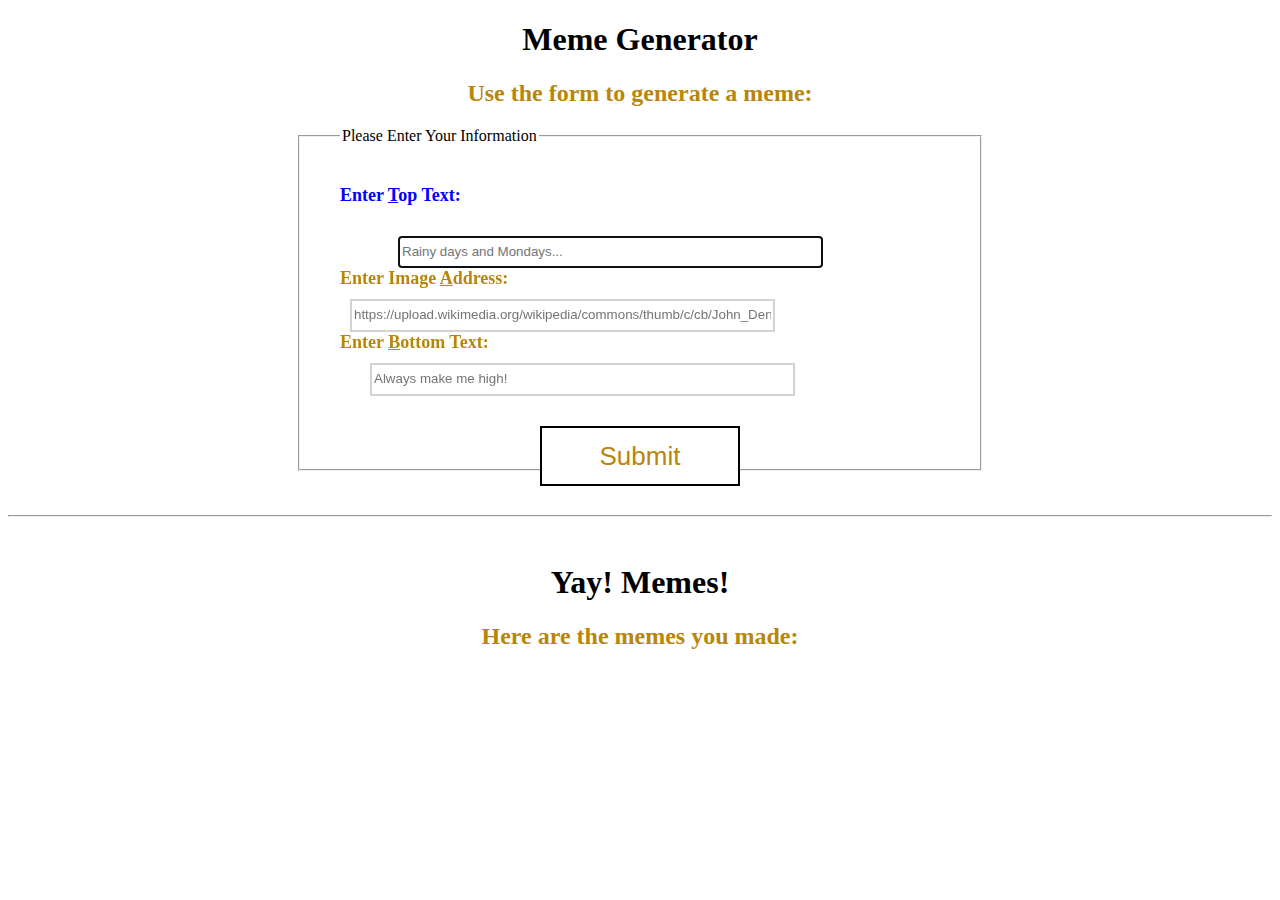
<file: docs/Meme Generator/index.html>
<!DOCTYPE html>
<html lang="en" xmlns="http://www.w3.org/1999/html">
<head>
    <meta charset="UTF-8">
    <title>SJF Meme Generator</title>
    <link rel="stylesheet" href="index.css">

</head>
<body>

<h1>Meme Generator</h1>
<h2>Use the form to generate a meme:</h2>

<form id="MemeGenerator">
    <fieldset>
        <legend>Please Enter Your Information</legend>
        <label for="TopText" accesskey="T">Enter Top Text:
            <input id="TopText" type="text" placeholder="Rainy days and Mondays..."  size="50" autofocus> <br>
        </label>
        <label for="Address" accesskey="A">Enter Image Address:
            <input id="Address" type="url" placeholder="https://upload.wikimedia.org/wikipedia/commons/thumb/c/cb/John_Denver_1974.jpg/330px-John_Denver_1974.jpg" size="50"> <br>
        </label>
        <label for="BottomText" accesskey="B">Enter Bottom Text:
            <input id="BottomText" type="text" placeholder="Always make me high!" size="50">
        </label>
        <br>
        <input id="Submit" type="submit" value="Submit" accesskey="S" size="30"> <br>

    </fieldset>
</form>
<br>
<br>
<hr>

<br>
<h1>Yay! Memes!</h1>
<h2>Here are the memes you made:</h2>

<section id="GeneratedMemes">
    <ul>

    </ul>
</section>


<script src="index.js"></script>
</body>
</html>
</file>
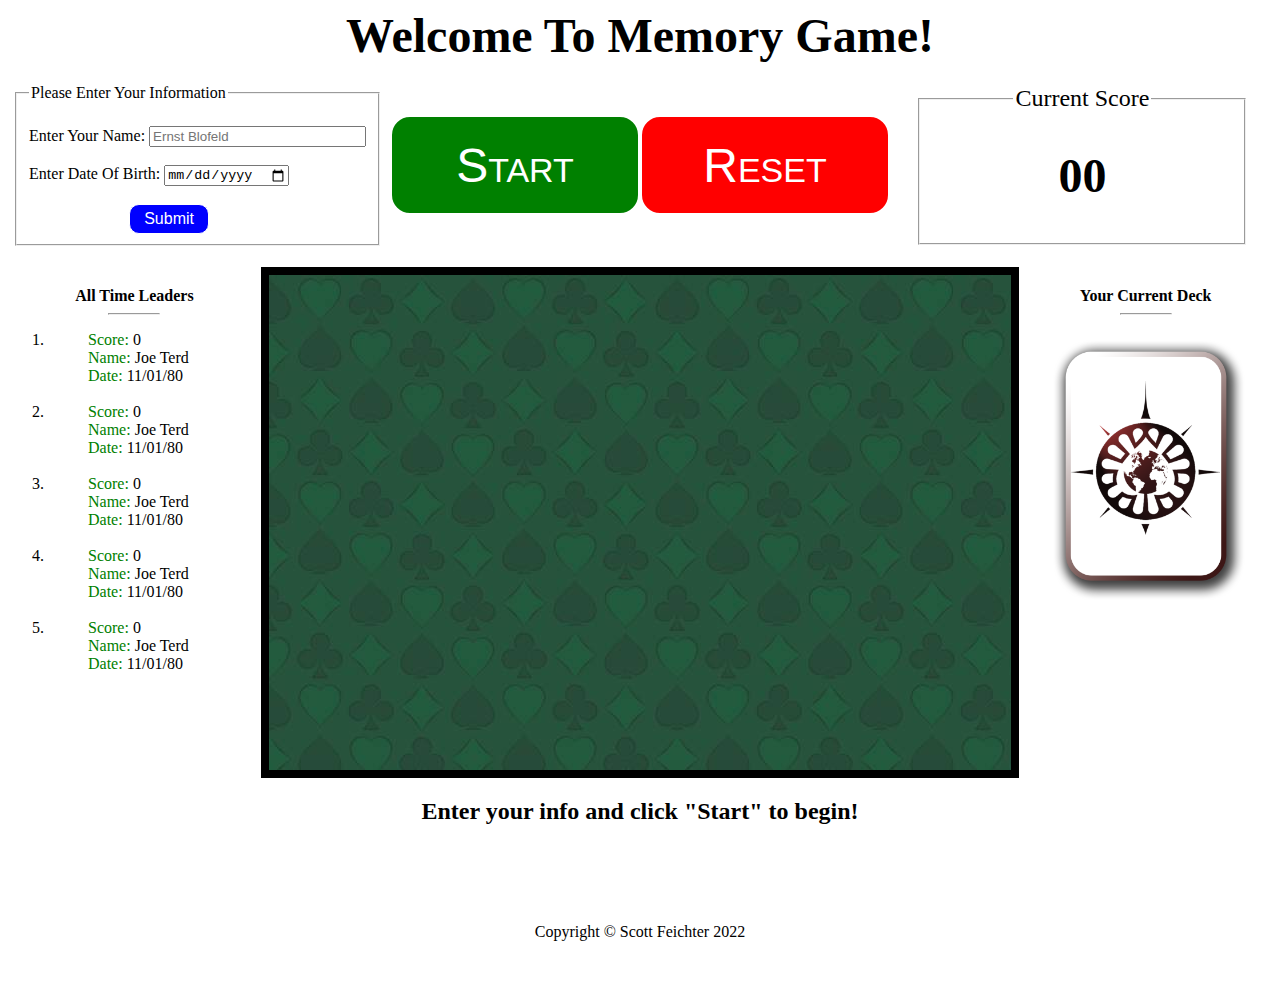
<file: docs/MemoryGame/index.html>
<!DOCTYPE html>
<html lang="en">
<head>
    <meta charset="UTF-8">
    <title>SJF Memory Game</title>
    <link rel="stylesheet" href="index.css">
</head>
<body>

<div class="container">

    <div class="header">
            <h1>Welcome To Memory Game!</h1>
    </div>


    <div class="info">
        <form id="player">
            <fieldset>
                <legend>Please Enter Your Information</legend><br>
                <label for="name">Enter Your Name:</label>
                <input id="name" type="text" placeholder="Ernst Blofeld" size="24"><br><br>
                <label for="DOB">Enter Date Of Birth:</label>
                <input id="DOB" type="date"><br><br>
                <input id="submit" type="submit" value="Submit">
            </fieldset>
        </form>
    </div>

    <div class="controls">
            <button id="start" type="button">Start</button>
            <button id="reset" type="button">Reset</button>
    </div>


    <div class="current">
        <fieldset>
            <legend id="cs">Current Score</legend>
            <div id="currentScoreBox">
                <h4 id="currentScore" >00</h4>
            </div>
        </fieldset>


    </div>


    <div class="alltime">
        <h4 id="All Time Leaders">All Time Leaders</h4>
        <hr id="leadersLine">
        <div id="ATLnamesDiv">
            <ol id="ATLnamesOl">
                <li>
                    <ul class="subList"><p class="scoreP">Score: </p><p id="bestScore" class="scoreS">0</p></ul>
                    <ul class="subList"><p class="nameP">Name: </p><p id="bestName" class="nameS">Joe Terd</p></ul>
                    <ul class="subList"><p class="dateP">Date:  </p><p id="bestDate" class="dateS">11/01/80</p></ul>
                </li><br>
                <li>
                    <ul class="subList"><p class="scoreP">Score: </p><p id="2nd" class="scoreS">0</p></ul>
                    <ul class="subList"><p class="nameP">Name: </p><p id="2ndName" class="nameS">Joe Terd</p></ul>
                    <ul class="subList"><p class="dateP">Date: </p><p id="2ndDate" class="dateS">11/01/80</p></ul>
                </li><br>
                <li>
                    <ul class="subList"><p class="scoreP">Score: </p><p id="3rd" class="scoreS">0</p></ul>
                    <ul class="subList"><p class="nameP">Name: </p><p id="3rdName" class="nameS">Joe Terd</p></ul>
                    <ul class="subList"><p class="dateP">Date: </p><p id="3rdDate" class="dateS">11/01/80</p></ul>
                </li><br>
                <li>
                    <ul class="subList"><p class="scoreP">Score: </p><p id="4th" class="scoreS">0</p></ul>
                    <ul class="subList"><p class="nameP">Name: </p><p id="4thName" class="nameS">Joe Terd</p></ul>
                    <ul class="subList"><p class="dateP">Date: </p><p id="4thDate" class="dateS">11/01/80</p></ul>
                </li><br>
                <li>
                    <ul class="subList"><p class="scoreP">Score: </p><p id="5th" class="scoreS">0</p></ul>
                    <ul class="subList"><p class="nameP">Name: </p><p id="5thName" class="nameS">Joe Terd</p></ul>
                    <ul class="subList"><p class="dateP">Date: </p><p id="5thDate" class="dateS">11/01/80</p></ul>
                </li><br>

            </ol>
        </div>

    </div>



    <div class="gameplay">
        <form id="gameplayForm">
            <button type="button" id="00" class="cardBack"></button>
            <button type="button" id="01" class="cardBack"></button>
            <button type="button" id="02" class="cardBack"></button>
            <button type="button" id="03" class="cardBack"></button>
            <button type="button" id="04" class="cardBack"></button>
            <button type="button" id="05" class="cardBack"></button>
            <button type="button" id="10" class="cardBack"></button>
            <button type="button" id="11" class="cardBack"></button>
            <button type="button" id="12" class="cardBack"></button>
            <button type="button" id="13" class="cardBack"></button>
            <button type="button" id="14" class="cardBack"></button>
            <button type="button" id="15" class="cardBack"></button>
            <button type="button" id="20" class="cardBack"></button>
            <button type="button" id="21" class="cardBack"></button>
            <button type="button" id="22" class="cardBack"></button>
            <button type="button" id="23" class="cardBack"></button>
            <button type="button" id="24" class="cardBack"></button>
            <button type="button" id="25" class="cardBack"></button>
        </form>
    </div>



    <div class="deck">
        <h4 id="Your Deck">Your Current Deck</h4>
        <hr id="yourdeckLine">
        <div id="yourdeckImgDiv">
            <img id="deckPic" src="png/Card%20Back%20copy.png">
        </div>
    </div>

    <div class="instructions">
        <h2 id="instructionsH2">Enter your info and click "Start" to begin!</h2>
    </div>

    <div class="footer">
        <p id="copyright">Copyright &copy; Scott Feichter 2022</p>
    </div>

</div>


<script src="index.js"></script>
</body>
</html>
</file>
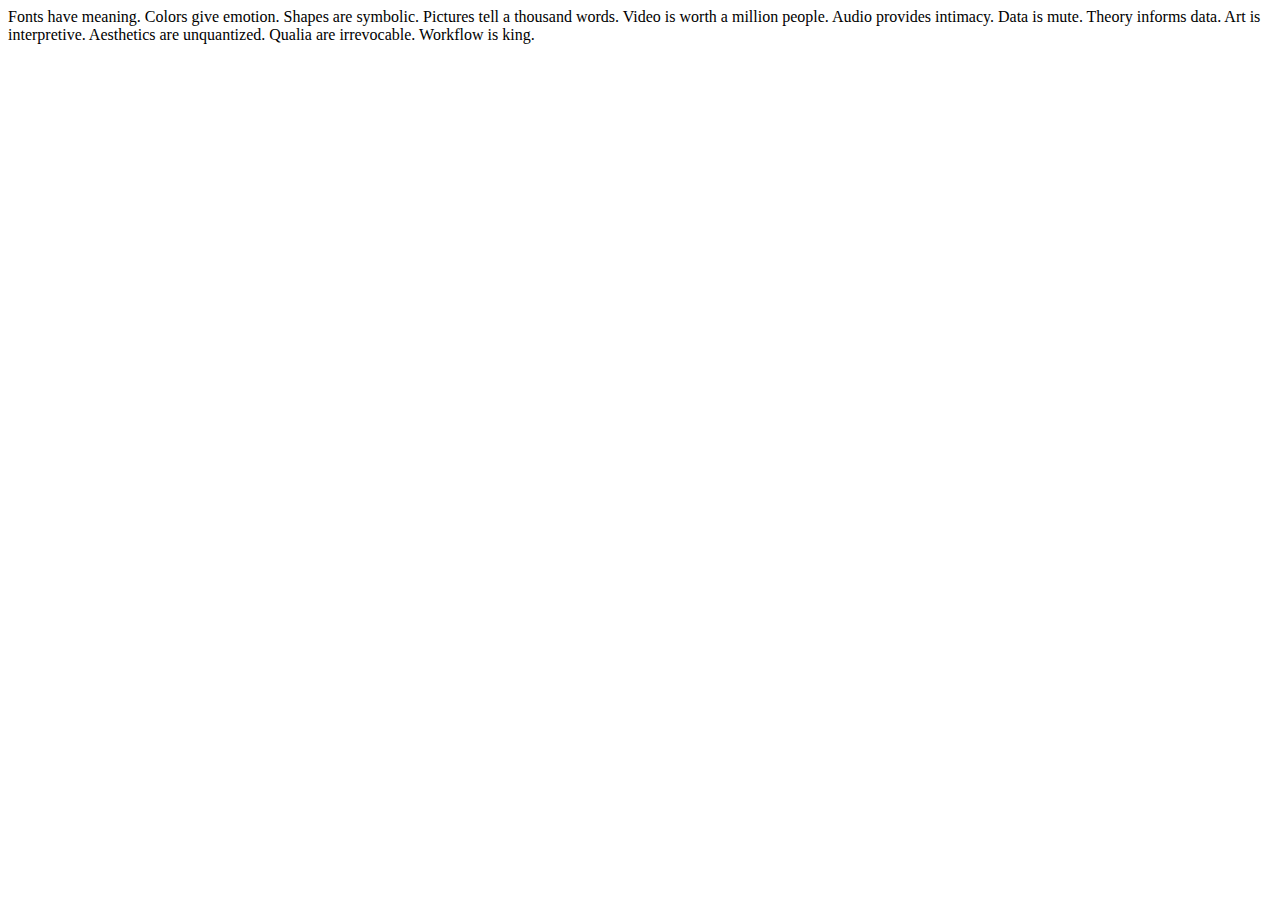
<file: _html/design.html>
<!DOCTYPE html>
<html lang="en">
<head>
  <meta charset="UTF-8">
  <title>Scott Feichter</title>
</head>
<body>

Fonts have meaning.

Colors give emotion.

Shapes are symbolic.

Pictures tell a thousand words.

Video is worth a million people.

Audio provides intimacy.

Data is mute.

Theory informs data.

Art is interpretive.

Aesthetics are unquantized.

Qualia are irrevocable.

Workflow is king.


</body>
</html>
</file>
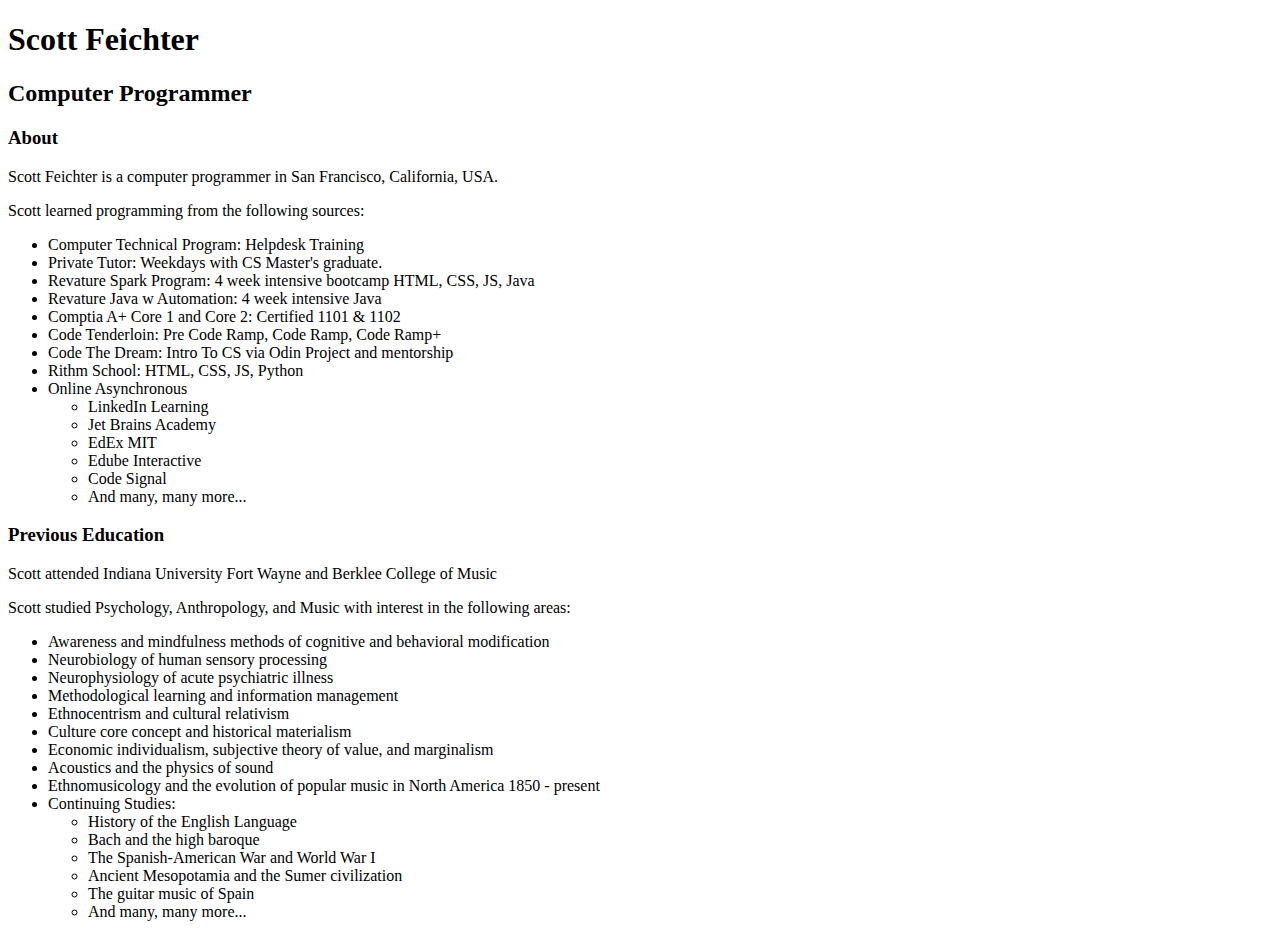
<file: _html/long.html>
<!DOCTYPE html>
<html lang="en">
<head>
  <meta charset="UTF-8">
  <title>Scott Feichter</title>
</head>
<body>

<!------------------------------NAV BAR------------------------------------->

<!------------------------------ABOUT------------------------------------->

<section id="about">
  <h1>Scott Feichter</h1>
  <h2>Computer Programmer</h2>
  <h3>About</h3>
  <p>Scott Feichter is a computer programmer in San Francisco, California, USA.</p>
  <p>Scott learned programming from the following sources:</p>
  <ul id="learning_sources">
    <li>Computer Technical Program: Helpdesk Training</li>
    <li>Private Tutor: Weekdays with CS Master's graduate.</li>
    <li>Revature Spark Program: 4 week intensive bootcamp HTML, CSS, JS, Java</li>
    <li>Revature Java w Automation: 4 week intensive Java</li>
    <li>Comptia A+ Core 1 and Core 2: Certified 1101 & 1102</li>
    <li>Code Tenderloin: Pre Code Ramp, Code Ramp, Code Ramp+</li>
    <li>Code The Dream: Intro To CS via Odin Project and mentorship</li>
    <li>Rithm School: HTML, CSS, JS, Python</li>
    <li>Online Asynchronous
      <ul>
        <li>LinkedIn Learning</li>
        <li>Jet Brains Academy</li>
        <li>EdEx MIT</li>
        <li>Edube Interactive</li>
        <li>Code Signal</li>
        <li>And many, many more...</li>
      </ul>
    </li>
  </ul>
</section>


<!------------------------------PREVIOUS EDUCATION------------------------------------->

<section id="previous_education">

  <h3>Previous Education</h3>
  <p>Scott attended Indiana University Fort Wayne and Berklee College of Music</p>
  <p>Scott studied Psychology, Anthropology, and Music with interest in the following areas:</p>
  <ul id="learning_sources">
    <li>Awareness and mindfulness methods of cognitive and behavioral modification</li>
    <li>Neurobiology of human sensory processing</li>
    <li>Neurophysiology of acute psychiatric illness</li>
    <li>Methodological learning and information management</li>
    <li>Ethnocentrism and cultural relativism</li>
    <li>Culture core concept and historical materialism</li>
    <li>Economic individualism, subjective theory of value, and marginalism</li>
    <li>Acoustics and the physics of sound</li>
    <li>Ethnomusicology and the evolution of popular music in North America 1850 - present</li>
    <li>Continuing Studies:
      <ul>
        <li>History of the English Language</li>
        <li>Bach and the high baroque </li>
        <li>The Spanish-American War and World War I</li>
        <li>Ancient Mesopotamia and the Sumer civilization</li>
        <li>The guitar music of Spain</li>
        <li>And many, many more...</li>
      </ul>
    </li>
  </ul>
</section>


</body>
</html>
</file>
<file: docs/Meme Generator/index.css>
body {
    color: darkgoldenrod;
}


h1 {
    text-align: center;
    color: black;
}

h2 {
    text-align: center;
}

fieldset {
    padding: 40px;
    width: 600px;
    height: 260px;
    margin: 0 auto;
    color: black;

}

#MemeGenerator {}

label {
    cursor: pointer;
    font-weight: bold;
    font-size: 18px;
    color: darkgoldenrod;
}

#TopText {
    margin-left: 58px;
    margin-top: 30px;
}

#Address {
    margin-left: 10px;
    margin-top: 10px;
}

#BottomText {
    margin-left: 30px;
    margin-top: 10px;
}

input {
    border: solid lightgrey 2px;
    line-height: 2em;
}

input:hover {
    border: green dashed 2px;
}

input:active {
    border: solid green 2px;
}

label:hover {
    color: green;
}

label:focus-within {
    color: blue;
}

.accesskey {
    text-decoration: underline;
}


#Submit {
    margin-top: 30px;
    margin-left: 200px;
    width: 200px;
    height: 60px;
    font-size: 26px;
    background-color: white;
    border-color: black;
    color: darkgoldenrod;
}

#Submit:hover {
    color: white;
    background-color: green;
}

#Submit:active {
    color: blue;
    background-color: white;
}

#removeButton {
    /*margin-top: 30px;*/
    /*margin-left: 200px;*/
    margin: 0px auto 40px auto;
    width: 200px;
    height: 40px;
    font-size: 26px;
    background-color: white;
    border-color: black;
    color: darkgoldenrod;
}

#removeButton:hover {
    color: white;
    background-color: green;
}

#removeButton:active {
    color: blue;
    background-color: white;
}

#GeneratedMemes {
    text-align: center;
}

ul {
    list-style-type: none;
    margin: 0 auto;
}

li {
    margin-bottom: 20px;
}


#testImage {
    border: dashed blue 1px;
}


.newMemeDiv {
    position: relative;
    text-align: center;
    color: white;
    margin-bottom: 40px;
}

.newMemeImage {
    max-width: 400px;
}

.newMemeTopText {
    position: absolute;
    top: 1%;
    left: 50%;
    transform: translate(-50%, -50%);
    font-size: 40px;
    color: white;
    /*background: rgba(0, 0, 0, 0.1);*/
    text-shadow: 2px 2px black;
    max-width: 380px;
    word-break: break-word;
    white-space: normal;
}

.newMemeBottomText {
    position: absolute;
    bottom: 1%;
    left: 50%;
    transform: translate(-50%, -50%);
    font-size: 40px;
    color: white;
    /*background: rgba(0, 0, 0, 0.1);*/
    text-shadow: 2px 2px black;
    max-width: 380px;
    word-break: break-word;
    white-space: normal;
}
</file>
<file: docs/MemoryGame/index.css>
.container {  display: grid;
    grid-template-columns: 1fr 1fr 1fr 1fr 1fr 1fr 1fr 1fr 1fr 1fr;
    grid-template-rows:
            .5fr
            1fr
            1fr
            1fr
            1fr
            1fr
            1fr
            1fr
            1fr
            1fr;
    gap: 0px 0px;
    grid-auto-flow: row;
    grid-template-areas:
    "header header header header header header header header header header"
    "info info info controls controls controls controls current current current"
    "info info info controls controls controls controls current current current"
    "alltime alltime gameplay gameplay gameplay gameplay gameplay gameplay deck deck"
    "alltime alltime gameplay gameplay gameplay gameplay gameplay gameplay deck deck"
    "alltime alltime gameplay gameplay gameplay gameplay gameplay gameplay deck deck"
    "alltime alltime gameplay gameplay gameplay gameplay gameplay gameplay deck deck"
    "alltime alltime gameplay gameplay gameplay gameplay gameplay gameplay deck deck"
    "instructions instructions instructions instructions instructions instructions instructions instructions instructions instructions"
    "footer footer footer footer footer footer footer footer footer footer";
}

/*------------------------------------------grid areas-------------------------------------*/

.header { grid-area: header; }

.info {
    grid-area: info;
    display: flex;
    justify-content: center;
    align-items: center;
}

.controls {
    grid-area: controls;
    display: flex;
    justify-content: center;
    align-items: center;
}

.current {
    grid-area: current;
    display: flex;
    justify-content: center;
    align-items: center;
}

.alltime {
    grid-area: alltime;
    /*display: flex;*/
    /*justify-content: center;*/
    /*align-items: center;*/
}

.gameplay {
    grid-area: gameplay;
    display: flex;
    flex-wrap: wrap;
    justify-content: center;
    align-items: center;
    background-image: url(jpg/tabletop.jpg);
    border: solid black 8px;
}

.deck {
    grid-area: deck;
    /*display: flex;*/
    /*justify-content: center;*/
    /*align-items: center;*/
}

.instructions { grid-area: instructions; }

.footer {
    grid-area: footer;
    display: flex;
    justify-content: center;
    align-items: center;
}

/*------------------------------------------components-------------------------------------*/

body {
    font-family: Chalkboard;
}

div {
    /*border: dashed 2px orange;*/
}

h1 {
    text-align: center;
    font-size: xxx-large;
    margin: 0px 0px 0px 0px;
}

h2 { text-align: center; }

h3 { text-align: center; }

h4 { text-align: center; }

form { text-align: center; }

fieldset { text-align: left; }

legend {}

label {}

input {}

#name {
    margin-left: 0px;
}

#DOB {
    margin-left: 0px;
}

#submit {
    font-size: medium;
    margin-left: 100px;
    width: 80px;
    height: 30px;
    color: white;
    background-color: blue;
    border: white solid 1px;
    border-radius: 10px;
}

#submit:hover {
    color: blue;
    background-color: white;
    border: blue solid 1px;
}

#submit:active {
    color: white;
    background-color: black;
    border: white solid 1px;
}

button {
    width: 250px;
    height: 100px;
    font-size: xxx-large;
    font-variant: small-caps;
    border: solid white 2px;
    border-radius: 20px;
    /*margin: 0 auto;*/
}

#start {
    color: white;
    background-color: green;
}

#start:hover {
    color: green;
    background-color: white;
    border: green solid 2px;
}

#start:active {
    color: white;
    background-color: black;
    border: white solid 2px;
}

#reset {
    color: white;
    background-color: red;
}

#reset:hover {
    color: red;
    background-color: white;
    border: red solid 2px;
}

#reset:active {
    color: white;
    background-color: black;
    border: white solid 2px;
}

#cs {
    font-size: x-large;
    text-align: center;
}

#currentScoreBox {
    max-height: 100px;
    width: 300px;
    margin: 0px;
    padding: 0px;
}

#currentScore {
    font-size: xxx-large;
    margin: 30px;
    padding: 0px;
}


#All\ Time\ Leaders {
    display: block;
    padding: 0px;
    margin: 20px 0px 0px 0px;
}

#leadersLine {
    width: 50px;
}

A#ATLnamesDiv {
    display: block;
}

.scoreP {
    display: inline;
    color: green;
}

.scoreS {
    display: inline;
}

.nameP {
    display: inline;
    color: green;
}

.nameS {
    display: inline;
}

.dateP {
    display: inline;
    color: green;
}

.dateS {
    display: inline;
}

#Your\ Deck {
    display: block;
    padding: 0px;
    margin: 20px 0px 0px 0px;
}

#yourdeckLine {
    width: 50px;
}

#yourdeckImgDiv {
    display: block;
    text-align: center;
    align-items: center;
    justify-content: center;
}

#deckPic {
    max-width: 200px;
    /*display: block;*/
}

.cardBack {
    background-image: url("png/Card Back copy.png");
    background-size: 140px 200px;
    background-repeat: no-repeat;
    background-position: center;
    opacity: 0;
    /*box-shadow: 5px 5px 50px 1px black;*/
    border: none;
    margin: 2px 2px 2px 2px;
    cursor: pointer;
    width: 110px;
    height: 160px;
}

.cardBack:hover {
    background-image: url("png/Card Back Hover copy.png");
}

.cardBack:active {
    background-image: url("png/Card Back Active copy.png");
}
</file>
